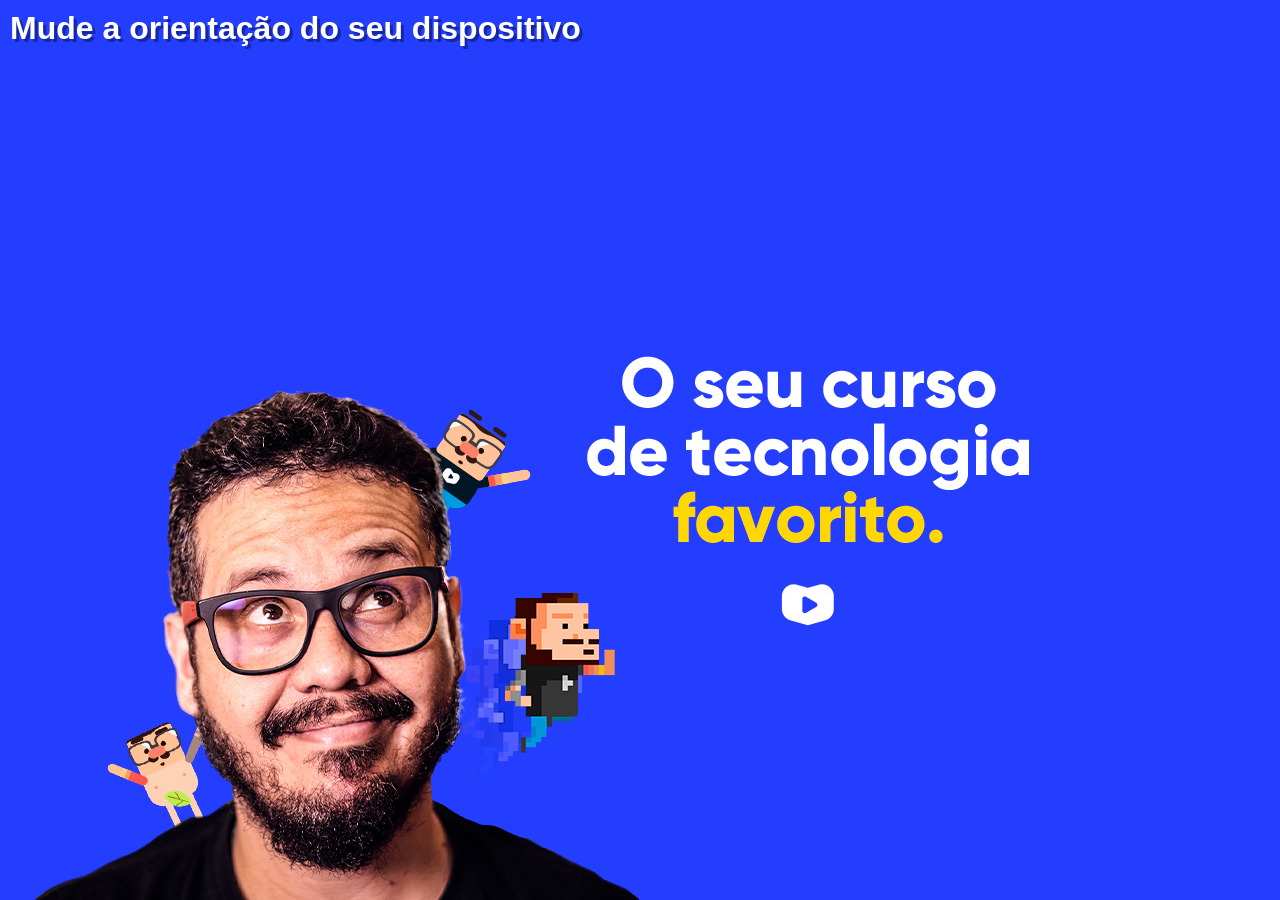
<file: mq003/index.html>
<!DOCTYPE html>
<html lang="pt-br">
<head>
    <meta charset="UTF-8">
    <meta name="viewport" content="width=device-width, initial-scale=1.0">
    <title>Media Query</title>
    <link rel="stylesheet" href="estilos/style.css">
  </head>
<body>
    <h1>Mude a orientação do seu dispositivo</h1>
</body>
</html>
</file>
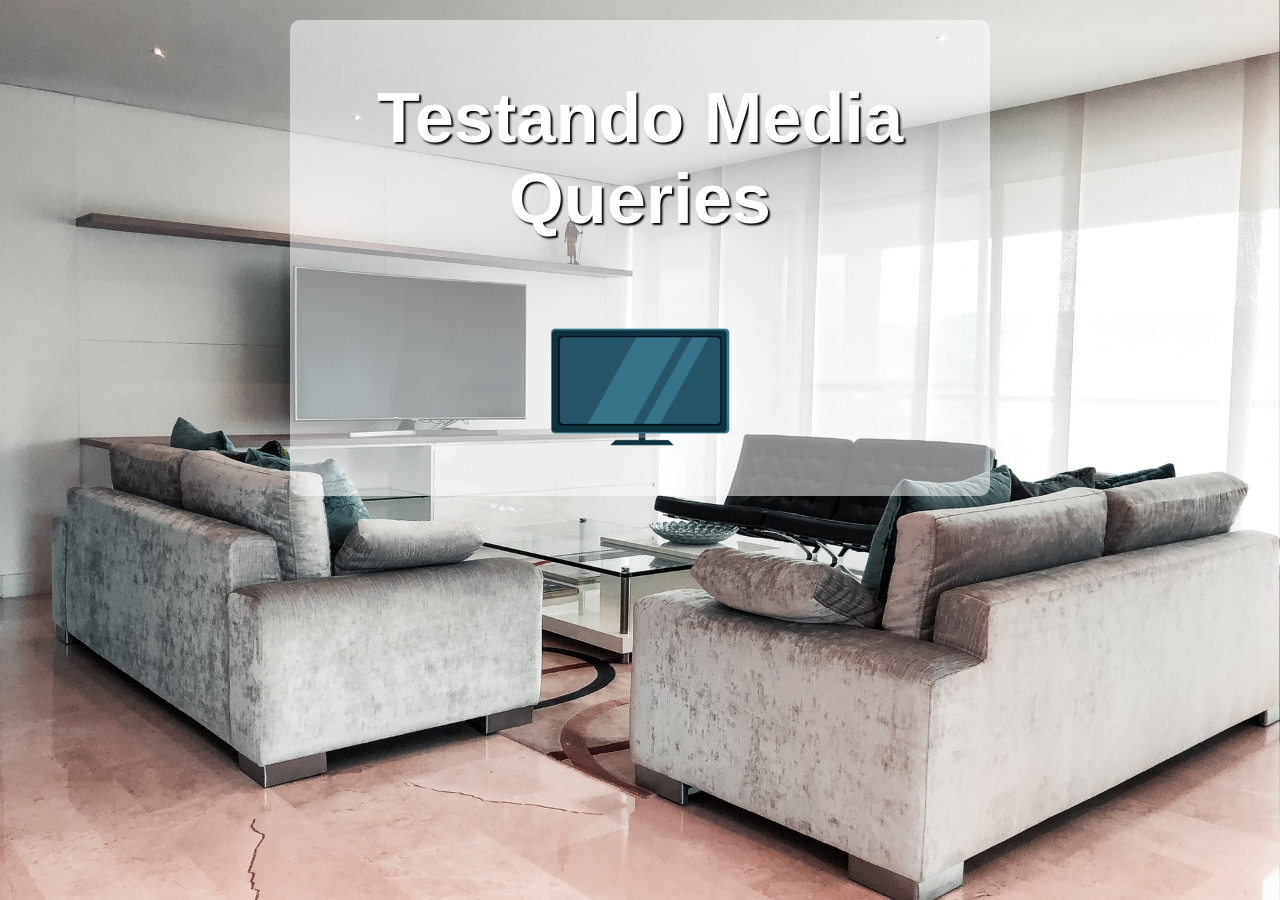
<file: mq004/index.html>
<!DOCTYPE html>
<html lang="pt-br">
<head>
    <meta charset="UTF-8">
    <meta name="viewport" content="width=device-width, initial-scale=1.0">
    <title>Media Query</title>
    <link rel="stylesheet" href="estilo/style.css" media="all">
    <link rel="stylesheet" href="estilo/media-query.css">
</head>
<body>
    <main>
        <h1>Testando Media Queries</h1>
        <img id="phone" src="imagens/icon-phone.png" alt="acessando via smartphone">
        <img id="tablet" src="imagens/icon-tablet.png" alt="acessando via tablet">
        <img id="print" src="imagens/icon-print.png" alt="versão para impressão">
        <img id="pc" src="imagens/icon-pc.png" alt="versão para desktop">
        <img id="tv" src="imagens/icon-tv.png" alt="versão para tv">

    </main>
    
</body>
</html>
</file>
<file: mq003/estilos/style.css>
@charset "UTF-8";
* {
            margin: 0px;
            padding: 0px;
            font-family: Arial, Helvetica, sans-serif;
        }
        
        html, body {
            width: 100vw;
            height: 100vh;
            background-color: #233EFF;
            background-size: contain;
            background-repeat: no-repeat;
        }

        h1 {
            color: white;
            text-shadow: 3px 3px 0px #1526a7;
            padding: 10px;
        }

        /* Declarações Retrato */
        @media screen and (orientation: portrait) {
            body { 
                background: url(../imagens/cev-portrait.jpg);
                background-position: center bottom;
                background-repeat: no-repeat;
            }
        }
        
        /* Declarações Paisagem */
        @media screen and (orientation: landscape) {
            body {
                background: url(../imagens/cev-landscape.jpg);
                background-position: left bottom;
                background-repeat: no-repeat;
            }
        }
</file>
<file: mq004/estilo/style.css>
@charset "UTF-8";

/*versão mobile first*/

*{
    font-family: Arial, Helvetica, sans-serif;
    font-size: 1.3em;
    padding: 0px;
    box-sizing: border-box;

}

html{
    
    height: 100vh;
}

body{
    background: black url(../imagens/back-phone.jpg) no-repeat;
    background-size: cover ;
    background-position: center center;
}
main{
    background-color: rgba(255, 255, 255, 0.514);
    width: 80vw;
    margin: auto;
    margin-top: 20px;
    border-radius: 10px;
    padding: 10px;
}
h1{
    text-align: center;
    color: white;
    text-shadow: 2px 2px 2px black;
    font-size:2em;

}

img{
    display: block;
    margin: auto;
}
img#phone{display: block;}
img#tablet{display: none;}
img#print{display: none;}
img#pc{display: none;}
img#tv{display: none;}
</file>
<file: mq004/estilo/media-query.css>
@charset "UTF-8";

/*Todas as demais mídias*/

/* tupical device Breakpoint
------------------------------
pequenas telas até 600px
Celular de 600px até 760px
teblet de 760 até 920px
Desktop acima de 1200px
*/

@media print /*impressão*/{
    body{
        background-image: url(../imagens/back-print.jpg);
        font-family: 'Courier New', Courier, monospace;
        }
    main{
       border: 1px solid black; 
       width: 90vw;
    }

    main::after{
        content:'Essa impressão foi feita através do site paiva e rocha';
        text-decoration: overline;

    }

    main h1{
        text-shadow: none;
        color: black;
    }
    img#phone{display: none;}
    img#tablet{display: none;}
    img#print{display: block;}
    img#pc{display: none;}
    img#tv{display: none;}

}

@media screen and (min-width: 768px) and (max-width: 992px)/*tablet*/{
    body{
        background-image: url(../imagens/back-tablet.jpg);
    }
    img#phone{display: none;}
    img#tablet{display: none;}
    img#print{display: none;}
    img#pc{display: block;}
    img#tv{display: none;}
    }

@media screen and (min-width: 992px) and (max-width: 1200px)/*desktop*/{

    body{
        background-image: url(../imagens/back-pc.jpg);
    }
    img#phone{display: none;}
    img#tablet{display: none;}
    img#print{display: none;}
    img#pc{display: block;}
    img#tv{display: none;}


}
@media screen and (min-width: 1200px)/*grandes telas*/{
    body{
        background-image: url(../imagens/back-tv.jpg);
    }

    main{
        width: 700px;
    }

    img#phone{display: none;}
    img#tablet{display: none;}
    img#print{display: none;}
    img#pc{display: none;}
    img#tv{display: block;}

}
</file>
